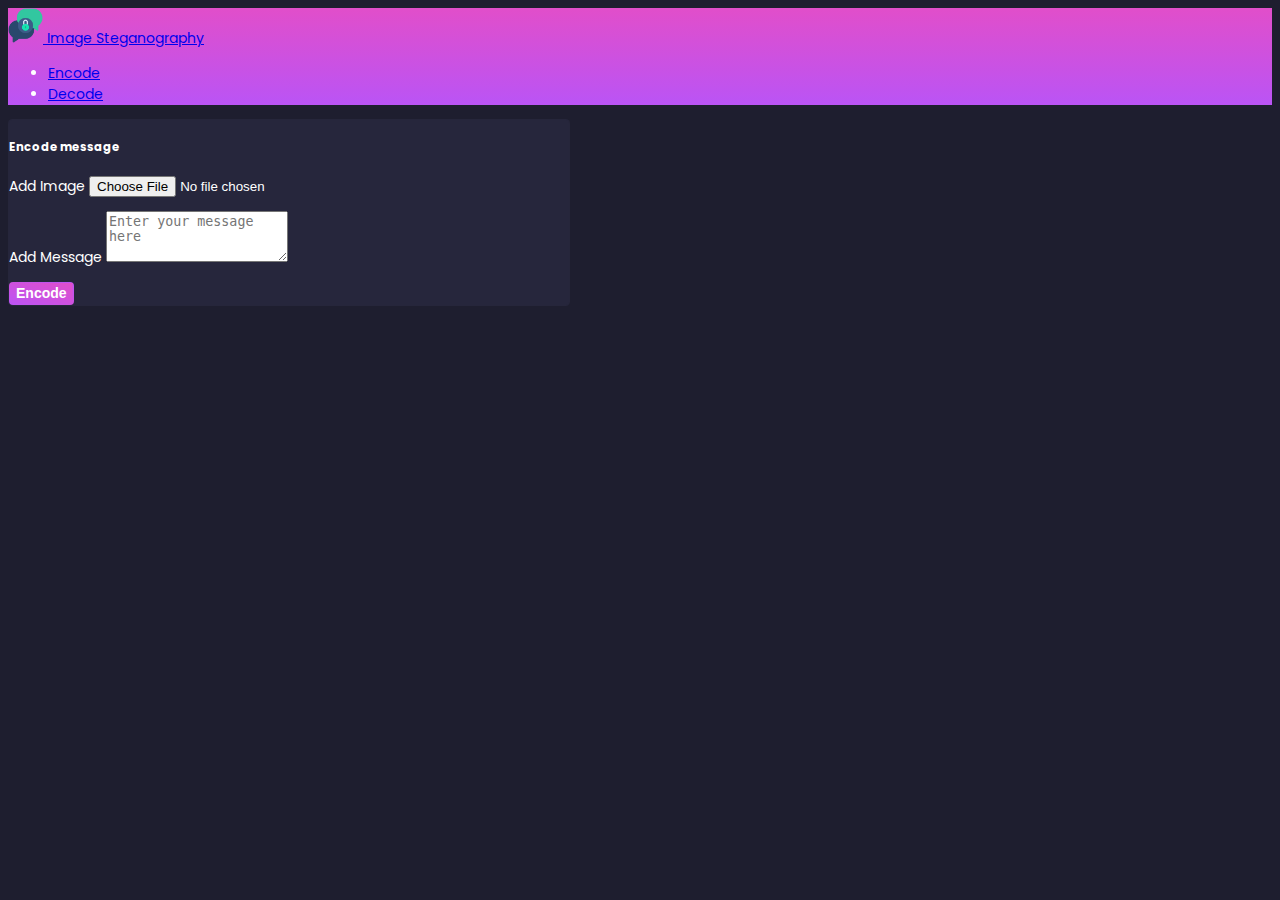
<file: index.html>
<html>
<head>
  <title>Steganography</title>
  <!-- <link rel="stylesheet" href="https://maxcdn.bootstrapcdn.com/bootstrap/3.3.1/css/bootstrap.min.css"> -->
  <link href="https://cdn.jsdelivr.net/npm/bootstrap@5.0.2/dist/css/bootstrap.min.css" rel="stylesheet" integrity="sha384-EVSTQN3/azprG1Anm3QDgpJLIm9Nao0Yz1ztcQTwFspd3yD65VohhpuuCOmLASjC" crossorigin="anonymous">
  
  <!--     Fonts and icons     -->
  <link href="https://fonts.googleapis.com/css?family=Poppins:200,300,400,600,700,800" rel="stylesheet" />
  <link href="https://use.fontawesome.com/releases/v5.0.6/css/all.css" rel="stylesheet">

  <link rel="stylesheet" href="sweetalert2.min.css">
  <link href='assets/img/icon2.png' rel='shortcut icon'>

  <link href="assets/css/style.css" rel="stylesheet">
</head>
<body>
  <nav class="navbar navbar-expand-lg sticky-top navbar-dark p-3">
    <div class="container-fluid top rounded-pill p-2">
      <a class="navbar-brand" href="#">
        <img src="assets/img/icon2.png" alt="" width="35" height="35" class="ms-3">
        <span class="fw-bold ms-2">Image Steganography</span>
      </a>
      <div class="collapse navbar-collapse" id="navbarSupportedContent">
        <ul class="navbar-nav ms-auto me-4 mb-2 mb-lg-0 ">
          <li class="nav-item">
            <a class="nav-link active" aria-current="page" href="#">Encode</a>
          </li>
          <li class="nav-item">
            <a class="nav-link" href="test.html">Decode</a>
          </li>
        </ul>
      </div>
    </div>
  </nav>
  <div class="container mt-3 mb-3">
    <div class="row">
      <div class="col">
        <form class="form" name = "simpleForm" action = "#" onsubmit = "return validateForm()">
          <div class="card rounded shadow " style="width: 35rem;">
            <div class="card-header">
              <h5>Encode message</h5>
            </div>
            <div class="card-body">
              <div class="col-md">

                <div class="form-group p-3">
                  <label for="formFileSm" class="form-label">Add Image</label>
                  <input class="form-control form-control-sm" type="file" name="baseFile" id="image" accept=".jpg,.jpeg,.png" onchange="previewEncodeImage()" required>
                  <p class = " eror errorMessagegambar top-arrow fst-italic" > </p>
                </div>
                
                <div class="form-group p-3">
                  <label for="formFileSm" class="form-label">Add Message</label>
                  <textarea class="form-control message form-control-sm" name="message" rows="3" placeholder="Enter your message here" required></textarea>
                  <p class ="eror errorMessage top-arrow fst-italic" > </p>
                </div>  
                
                <div class="form-group p-3">
                  <button type="submit" class="encode btn btn-ungu pull-left" onclick="encodeMessage()">Encode</button>
                </div>

              </div>
            </div>
           
          </div>
        
        </form>  

      </div>
      <div class="col">
        <div class="row">
            <div class="binary" style="display: none;">
              <div class="card" >
                <div class="form-group p-3">
                  <label  class="form-label" >Binary message :</label>
                  <textarea class="form-control  form-control-sm message" readonly disabled style="word-wrap:break-word;">
                  </textarea>
                </div>
              </div> 
            </div>  
        </div>
        <div class="row mt-5">
            <div hidden class="images" style="display: none;">
                <div class="original" style="display: none;">
                   <canvas></canvas>
                </div>
            </div>
            <div class="images" style="display: none;">
                <div class="message" style="display: none;">
                  <div class="card p-3">
                      <label class="form-label"> Encode Image :</label>
                      <center>
                        <canvas id="myChart"></canvas>
                      </center>
                     
                    <button type="button" class="download btn btn-ungu " onclick="download()" id="download">Downloade</button>
                  </div>
                  
                </div>
          </div>
        </div>
      </div>
      

  

          <div class="clearfix"></div>
        </div>

        <div class="error" style="display: none;"></div>
        <!-- <div class="binary" style="display: none;">
          <h3>Binary representation of your message</h3>
          <textarea class="form-control message" readonly style="word-wrap:break-word;">
          </textarea>
        </div> -->
        <div class="images" style="display: none;">
          <!-- <div class="original" style="display: none;">
            <h3>Original</h3>
            <canvas></canvas>
          </div> -->
          <div hidden class="nulled" style="display: none;">
            <h3>Normalized</h3>
            <canvas></canvas>
          </div>
          <!-- <div class="message" style="display: none;">
            <h3>Message hidden in image (right click <span class="glyphicon glyphicon-arrow-right"></span> save as)</h3>
            <canvas></canvas>
          </div> -->
        </div>
      </div>

    </div>

    <!-- <footer style="text-align: center; margin-top: 20px; margin-bottom: 10px;">
      &copy; 2014 by <a href="mailto:stylesuxx@gmail.com">stylesuxx</a>
    </footer> -->
  </div>

  <style>
    canvas {
      max-width: 60%;
    }
  </style>

  <script src="https://ajax.googleapis.com/ajax/libs/jquery/1.11.1/jquery.min.js"></script>
  <script src="https://cdn.jsdelivr.net/npm/bootstrap@5.0.2/dist/js/bootstrap.bundle.min.js" integrity="sha384-MrcW6ZMFYlzcLA8Nl+NtUVF0sA7MsXsP1UyJoMp4YLEuNSfAP+JcXn/tWtIaxVXM" crossorigin="anonymous"></script>
  <script type="text/JavaScript" src="script.js"></script>
  
  <script>

      const myChart = new CharacterData(
        document.getElementById('myChart'),
      );

      function download(){
        const imagelink = document.createElement('a');
        console.log(imagelink);
        const canvas = document.getElementById('myChart');
        imagelink.download = 'encode-image.png'
        imagelink.href = canvas.toDataURL('image/png',1);

        imagelink.click();
      }

  </script>
  <script src="sweetalert2.min.js"></script>

</body>
</html>
</file>
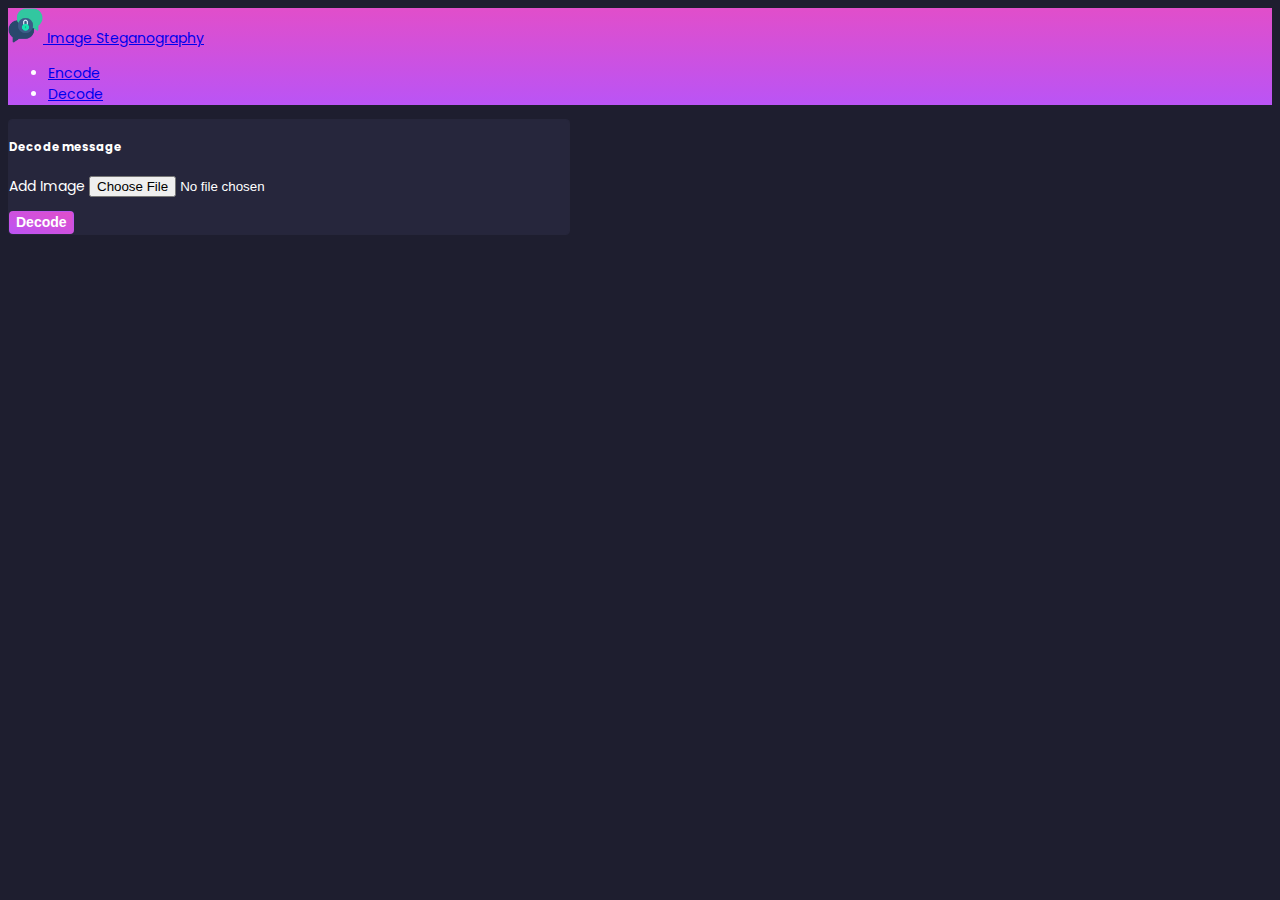
<file: test.html>
<html>
<head>
  <title>Steganography</title>
  <!-- <link rel="stylesheet" href="https://maxcdn.bootstrapcdn.com/bootstrap/3.3.1/css/bootstrap.min.css"> -->
  <link href="https://cdn.jsdelivr.net/npm/bootstrap@5.0.2/dist/css/bootstrap.min.css" rel="stylesheet" integrity="sha384-EVSTQN3/azprG1Anm3QDgpJLIm9Nao0Yz1ztcQTwFspd3yD65VohhpuuCOmLASjC" crossorigin="anonymous">
  
  <!--     Fonts and icons     -->
  <link href="https://fonts.googleapis.com/css?family=Poppins:200,300,400,600,700,800" rel="stylesheet" />
  <link href="https://use.fontawesome.com/releases/v5.0.6/css/all.css" rel="stylesheet">

  <link rel="stylesheet" href="sweetalert2.min.css">
  <link href='assets/img/icon2.png' rel='shortcut icon'>

  <link href="assets/css/style.css" rel="stylesheet">
</head>
<body>
    <nav class="navbar navbar-expand-lg sticky-top navbar-dark p-3">
        <div class="container-fluid top rounded-pill p-2">
          <a class="navbar-brand" href="#">
            <img src="assets/img/icon2.png" alt="" width="35" height="35" class="ms-3">
            <span class="fw-bold ms-2">Image Steganography</span>
          </a>
          <div class="collapse navbar-collapse" id="navbarSupportedContent">
            <ul class="navbar-nav ms-auto me-4 mb-2 mb-lg-0 ">
              <li class="nav-item">
                <a class="nav-link"  href="index.html">Encode</a>
              </li>
              <li class="nav-item">
                <a class="nav-link active" aria-current="page" href="#">Decode</a>
              </li>
            </ul>
          </div>
        </div>
      </nav>
  <div class="container mt-3 mb-3">
    <div class="row">
      <div class="col">


        <form class="form" name = "simpleForm" action = "#" onsubmit = "return validateForm()">
          <div class="card rounded shadow " style="width: 35rem;">
            <div class="card-header">
              <h5>Decode message</h5>
            </div>
            <div class="card-body">
              <div class="col-md">
                <div class="form-group p-3">
                  <label for="formFileSm" class="form-label">Add Image</label>
                  <input class="form-control form-control-sm" type="file" name="decodeFile" onchange="previewDecodeImage()" id="image" accept=".jpg,.jpeg,.png" required>
                  <p class = "eror errorMessagegambar top-arrow fst-italic" > </p>
                </div>

                <div class="form-group p-3">
                    <div class="decode" style="display: none;">
                        <label class="form-label">Decode Image :</label>
                        <center>
                            <canvas></canvas>
                        </center>
                      </div>
                </div>
                
                <div class="form-group p-3">
                  <button type="submit" class="decode btn btn-ungu pull-left"  onclick="decodeMessage()">Decode</button>
                </div>

              </div>
            </div>
           
          </div>
        
        </form>  

      </div>
      <div class="col">
        <div class="row">
            <div class="binary-decode" style="display: none;">
                <div class="card p-3">
                    <div class="form-group">
                        <label class="form-label">Hidden message :</label >
                        <textarea class="form-control  form-control-sm message" style="word-wrap:break-word;" readonly>
                        </textarea>
                    </div>
                </div>   
            </div>
        </div>
      </div>
      
          <div class="clearfix"></div>
        </div>

       
      </div>

    </div>

    <!-- <footer style="text-align: center; margin-top: 20px; margin-bottom: 10px;">
      &copy; 2014 by <a href="mailto:stylesuxx@gmail.com">stylesuxx</a>
    </footer> -->
  </div>

  <style>
    canvas {
      max-width: 60%;
    }
  </style>

  <script src="https://ajax.googleapis.com/ajax/libs/jquery/1.11.1/jquery.min.js"></script>
  <script src="https://cdn.jsdelivr.net/npm/bootstrap@5.0.2/dist/js/bootstrap.bundle.min.js" integrity="sha384-MrcW6ZMFYlzcLA8Nl+NtUVF0sA7MsXsP1UyJoMp4YLEuNSfAP+JcXn/tWtIaxVXM" crossorigin="anonymous"></script>
  <script type="text/JavaScript" src="script.js"></script>
  
  <script src="sweetalert2.min.js"></script>

</body>
</html>
</file>
<file: assets/css/style.css>
nav {
    /* background: rgba(245, 245, 245, 0.7);
    -webkit-backdrop-filter: blur(5px);
    backdrop-filter: blur(5px);
    text-align: right; */
 background-color: #1e1e2f;
 
  }

  .top {
    background: #ba54f5;
    background: -webkit-linear-gradient(0deg, #ba54f5 0%, #e14eca 100%);
    background: -o-linear-gradient(0deg, #ba54f5 0%, #e14eca 100%);
    background: -moz-linear-gradient(0deg, #ba54f5 0%, #e14eca 100%);
    background: linear-gradient(0deg, #ba54f5 0%, #e14eca 100%);
  }

body {
  color: white;
  background-color: #1e1e2f;
  font-family: "Poppins", sans-serif;
  font-size: 0.875rem;
  font-weight: 400;

}
.card {
  position: relative;
  display: flex;
  flex-direction: column;
  min-width: 0;
  border: none;
  word-wrap: break-word;
  background-color: #26263c;
  background-clip: border-box;
  border: 0.0625rem solid rgba(34, 42, 66, 0.05);
  border-radius: 0.2857rem;
}


.btn {
  display: inline-block;
  font-weight: 600;
  color: #525f7f;
  text-align: center;
  vertical-align: middle;
  user-select: none;
  background-color: transparent;
  border: 1px solid transparent;
  
  font-size: 0.875rem;
  line-height: 1.35em;
  border-radius: 0.25rem;
  transition: color 0.15s ease-in-out, background-color 0.15s ease-in-out, border-color 0.15s ease-in-out, box-shadow 0.15s ease-in-out;
}

@media (prefers-reduced-motion: reduce) {
  .btn {
    transition: none;
  }
}

.btn:hover {
  color: #525f7f;
  text-decoration: none;
}

.btn:focus,
.btn.focus {
  outline: 0;
  box-shadow: 0 7px 14px rgba(50, 50, 93, 0.1), 0 3px 6px rgba(0, 0, 0, 0.08);
}

.btn-ungu {
  background: #e14eca;
  background-image: -webkit-linear-gradient(to bottom left, #e14eca, #ba54f5, #e14eca);
  background-image: -o-linear-gradient(to bottom left, #e14eca, #ba54f5, #e14eca);
  background-image: -moz-linear-gradient(to bottom left, #e14eca, #ba54f5, #e14eca);
  background-image: linear-gradient(to bottom left, #e14eca, #ba54f5, #e14eca);
  background-size: 210% 210%;
  background-position: top right;
  background-color: #e14eca;
  transition: all 0.15s ease;
  box-shadow: none;
  color: #ffffff;
}

.btn-ungu.animation-on-hover:hover {
  background-position: bottom left;
  transition: 0.3s ease-in-out;
}

.btn-ungu:hover,
.btn-ungu:focus,
.btn-ungu:active,
.btn-ungu.active,
.btn-ungu:active:focus,
.btn-ungu:active:hover,
.btn-ungu.active:focus,
.btn-ungu.active:hover {
  background-color: #ba54f5 !important;
  background-image: linear-gradient(to bottom left, #e14eca, #ba54f5, #e14eca) !important;
  background-image: -webkit-linear-gradient(to bottom left, #e14eca, #ba54f5, #e14eca) !important;
  background-image: -o-linear-gradient(to bottom left, #e14eca, #ba54f5, #e14eca) !important;
  background-image: -moz-linear-gradient(to bottom left, #e14eca, #ba54f5, #e14eca) !important;
  color: #ffffff;
  box-shadow: none;
}

.btn-ungu:active {
  box-shadow: none !important;
  transform: translateY(1px) !important;
  transition: all .15s ease;
}

.btn-ungu:not([data-action]):hover {
  box-shadow: 2px 2px 6px rgba(0, 0, 0, 0.4);
  transform: translateY(-1px);
  -webkit-transform: translateY(-1px);
}

.btn-ungu.disabled,
.btn-ungu.disabled:hover,
.btn-ungu.disabled:focus,
.btn-ungu.disabled.focus,
.btn-ungu.disabled:active,
.btn-ungu.disabled.active,
.btn-ungu:disabled,
.btn-ungu:disabled:hover,
.btn-ungu:disabled:focus,
.btn-ungu:disabled.focus,
.btn-ungu:disabled:active,
.btn-ungu:disabled.active,
.btn-ungu[disabled],
.btn-ungu[disabled]:hover,
.btn-ungu[disabled]:focus,
.btn-ungu[disabled].focus,
.btn-ungu[disabled]:active,
.btn-ungu[disabled].active,
fieldset[disabled] .btn-ungu,
fieldset[disabled] .btn-ungu:hover,
fieldset[disabled] .btn-ungu:focus,
fieldset[disabled] .btn-ungu.focus,
fieldset[disabled] .btn-ungu:active,
fieldset[disabled] .btn-ungu.active {
  background-color: #e14eca;
  border-color: #e14eca;
}

.btn-ungu.btn-simple {
  color: #e14eca;
  border-color: #e14eca;
  background: transparent;
}

.btn-ungu.btn-simple:hover,
.btn-ungu.btn-simple:focus,
.btn-ungu.btn-simple:active,
.btn-ungu.btn-simple:not(:disabled):not(.disabled):active {
  color: #e14eca;
  border-color: #e14eca;
  background-color: transparent !important;
  background-image: none !important;
  box-shadow: none;
}

.btn-ungu.btn-simple.active {
  border-color: #e14eca !important;
}

.btn-ungu.btn-simple.active:hover,
.btn-ungu.btn-simple.active:focus,
.btn-ungu.btn-simple.active:active,
.btn-ungu.btn-simple.active:not(:disabled):not(.disabled):active {
  color: #ffffff;
  border-color: #e14eca;
  background-image: linear-gradient(to bottom left, #e14eca, #ba54f5, #e14eca) !important;
  background-image: -webkit-linear-gradient(to bottom left, #e14eca, #ba54f5, #e14eca) !important;
  background-image: -o-linear-gradient(to bottom left, #e14eca, #ba54f5, #e14eca) !important;
  background-image: -moz-linear-gradient(to bottom left, #e14eca, #ba54f5, #e14eca) !important;
  background-color: #ba54f5 !important;
  box-shadow: none;
}

.btn-ungu.btn-link {
  color: #e14eca;
}

.btn-ungu.btn-link:hover,
.btn-ungu.btn-link:focus,
.btn-ungu.btn-link:active {
  background-color: transparent !important;
  background-image: none !important;
  color: #ffffff !important;
  text-decoration: none;
  box-shadow: none;
}


.eror {
  
  color: red;
}
</file>
